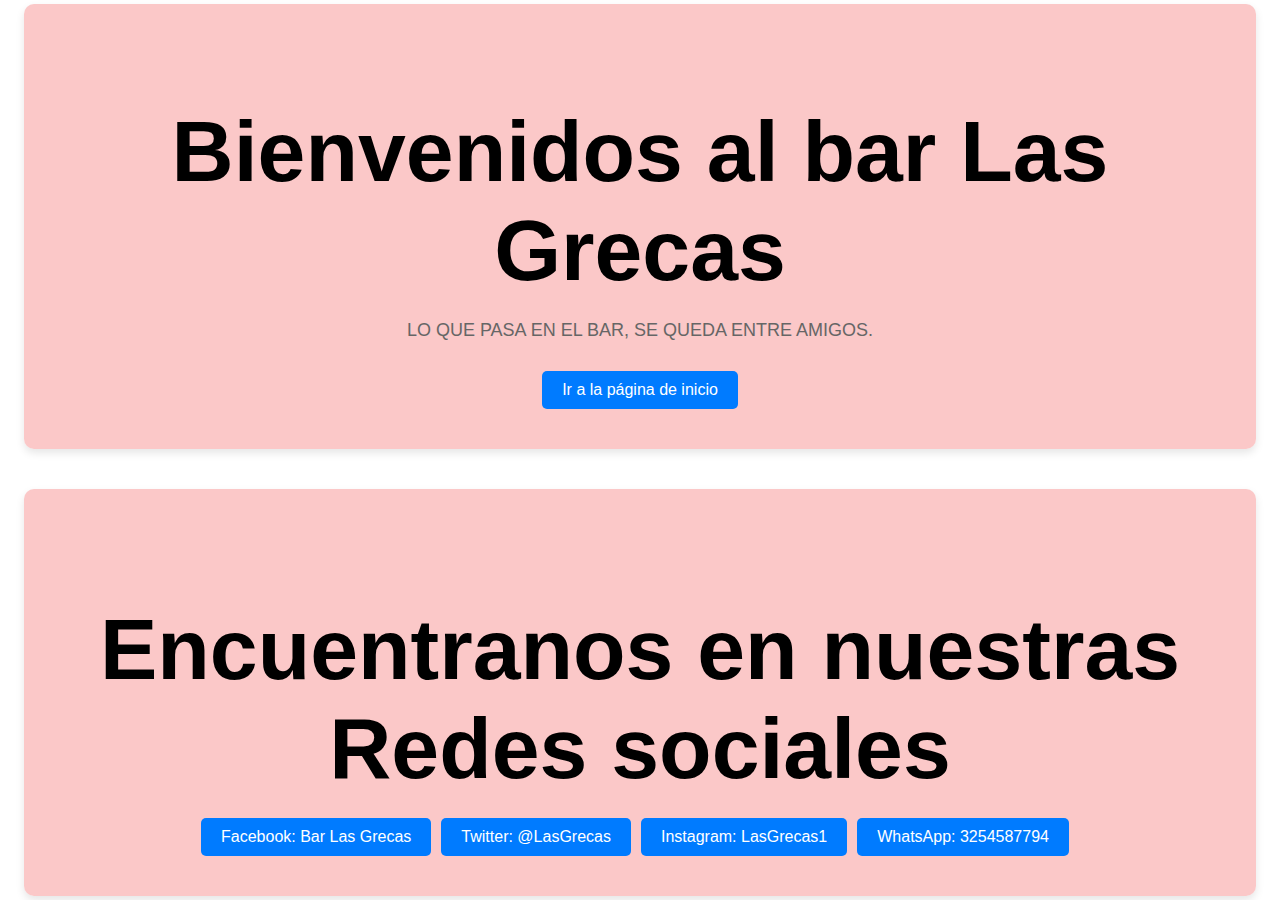
<file: index.html>
<!DOCTYPE html>
<html lang="en">
<head>
    <meta charset="UTF-8">
    <meta name="viewport" content="width=device-width, initial-scale=1.0">
    <title>Index</title>
    <style>
        body {
            font-family: 'Comic Sans MS', cursive, sans-serif;
            background-image: url("C:\Users\Soporte\Downloads\tmpa7yq8oyg.jpg"); /* Ruta a la imagen de fondo */
            background-size: cover;
            background-repeat: no-repeat;
            margin: 0;
            padding: 0;
        }
        
        .container {
            display: flex;
            flex-direction: column;
            align-items: center;
            justify-content: center;
            height: 100vh;
        }
        
        .box {
            background-color: rgba(249, 177, 177, 0.7); /* Color de fondo con opacidad */
            border-radius: 10px;
            box-shadow: 0 4px 8px rgba(0, 0, 0, 0.1);
            padding: 40px;
            text-align: center;
            margin: 20px;
            max-width: 1580px; /* Aumento del ancho máximo */
            width: 90%; /* Porcentaje de la anchura de la caja */
            transition: background-color 0.3s ease; /* Transición suave del color de fondo */
        }

        /* Cambio de color cuando el cursor pasa por encima */
        .box:hover {
            background-color: rgba(45, 233, 233, 0.7); /* Cambio de color con opacidad */
        }
        
        h1, h2 {
            color: #000000;
            margin-bottom: 20px;
            font-size: 86px; /* Tamaño de letra más grande */
        }
        
        p {
            color: #666;
            margin-bottom: 30px;
            font-size: 18px; /* Tamaño de letra para los párrafos */
        }
        
        .social-media {
            display: flex;
            justify-content: center;
            margin-top: 20px;
        }
        
        .social-media a {
            display: inline-block;
            background-color: #007bff;
            color: #fff;
            padding: 10px 20px;
            border-radius: 5px;
            text-decoration: none;
            margin-right: 10px;
            transition: background-color 0.3s ease;
            cursor: pointer; /* Cambio de cursor a mano */
        }
        
        .social-media a:hover {
            background-color: #0056b3;
        }
    </style>
</head>
<body>
    <div class="container">
        <div class="box">
            <h1>Bienvenidos al bar Las Grecas </h1>
            <p>LO QUE PASA EN EL BAR, SE QUEDA ENTRE AMIGOS.</p>
            <a href="{{ url_for('routes.login') }}" style="display: inline-block; background-color: #007bff; color: #fff; padding: 10px 20px; border-radius: 5px; text-decoration: none; transition: background-color 0.3s ease; cursor: pointer;">Ir a la página de inicio</a>
        </div>

        <div class="box">
            <h2>Encuentranos en nuestras Redes sociales</h2>
            <div class="social-media">
                <a href="#">Facebook: Bar Las Grecas</a>
                <a href="#">Twitter: @LasGrecas</a>
                <a href="#">Instagram: LasGrecas1</a>
                <a href="#">WhatsApp: 3254587794</a>
            </div>
        </div>
    </div>
</body>
</html>
</file>
